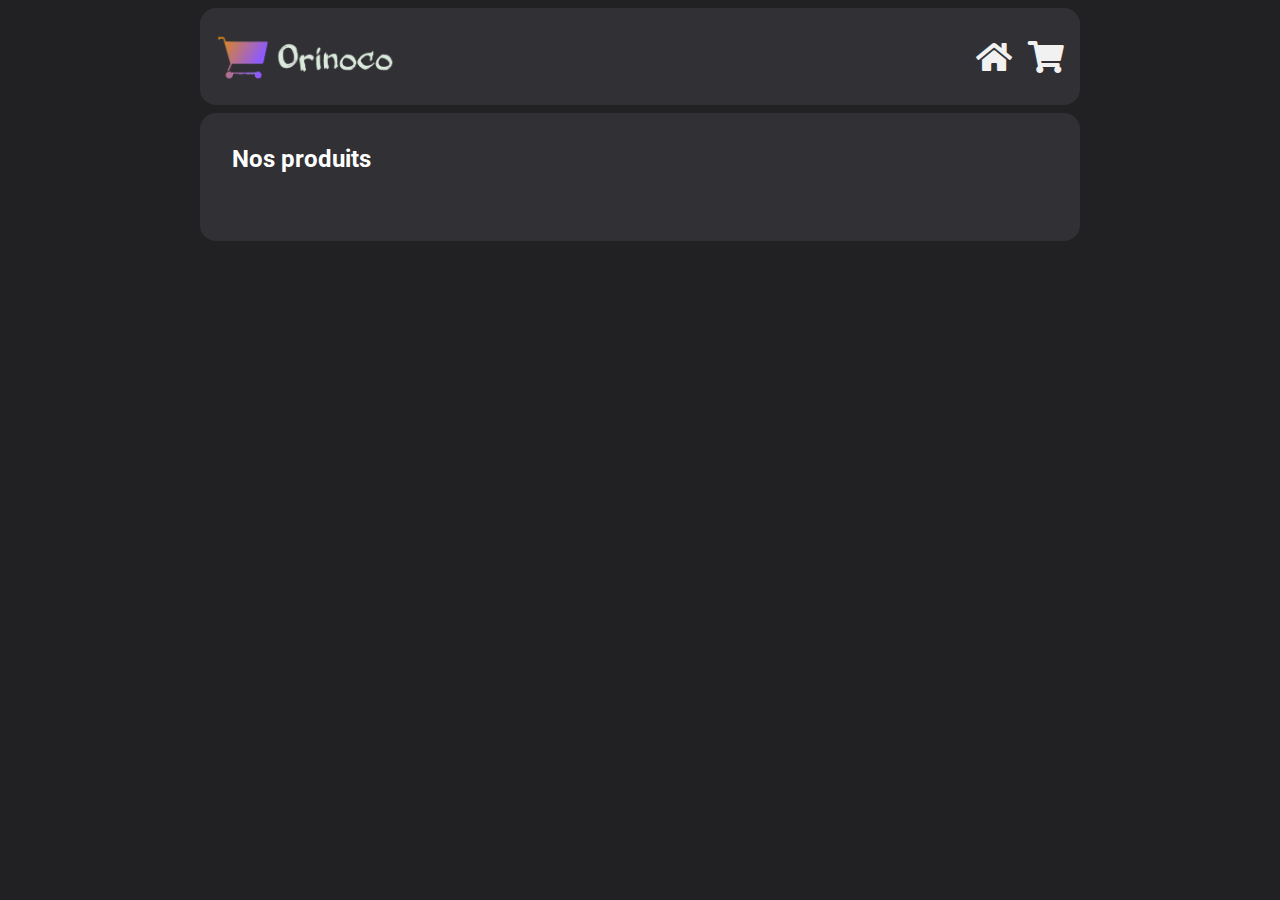
<file: front-end/index.html>
<!DOCTYPE html>
<html lang="fr">
<head>

    <!-- Required meta tags-->
    <meta charset="UTF-8">
    <meta http-equiv="X-UA-Compatible" content="IE=edge">
    <meta name="viewport" content="width=device-width, initial-scale=1.0">

    <!-- CSS -->
    <link rel="stylesheet" type="text/css" href="style.css">

    <!-- Fontawesome -->
    <link rel="stylesheet" href="https://use.fontawesome.com/releases/v5.15.4/css/all.css" crossorigin="anonymous">

    <!-- Google fonts -->
    <link rel="preconnect" href="https://fonts.googleapis.com">
    <link rel="preconnect" href="https://fonts.gstatic.com" crossorigin>
    <link href="https://fonts.googleapis.com/css2?family=Roboto&display=swap" rel="stylesheet">

    <title>Orinoco</title>

</head>

<body>

    <!-- Header -->
    <header id="header">
        <div id="header__container">
            <a href="/front-end/index.html">
                <img id="logo" alt="logo orinoco" src="images/orinoco.png">
            </a>
            <nav id="navbar">
                <ul id="navbar__list">
                    <li>
                        <a href="/front-end/index.html"><i class="fas fa-home"></i></a>
                    </li>
                    <li>
                        <a href="/front-end/pages/cart.html"><i class="fas fa-shopping-cart"></i></a>
                    </li>
                </ul>
            </nav>
        </div>
    </header>

    <!-- Products -->
    <section>
        <h2>Nos produits</h2>
        <ul id="products"></ul>
    </section>

    <!-- Template Content -->
    <template id="singleProduct">
        <li>
            <a id="singleProduct__link">
                <figure>
                    <img id="singleProduct__image">
                    <figcaption>
                        <h3 id="singleProduct__name"></h3>
                        <span id="singleProduct__price"></span>
                        <p id="singleProduct__description"></p>
                    </figcaption>
                </figure>
            </a>
        </li>
    </template>

    <!-- Call scripts -->
    <script src="js/utils/request.js" defer></script>
    <script src="js/main.js" defer></script>
    
</body>
</html>
</file>
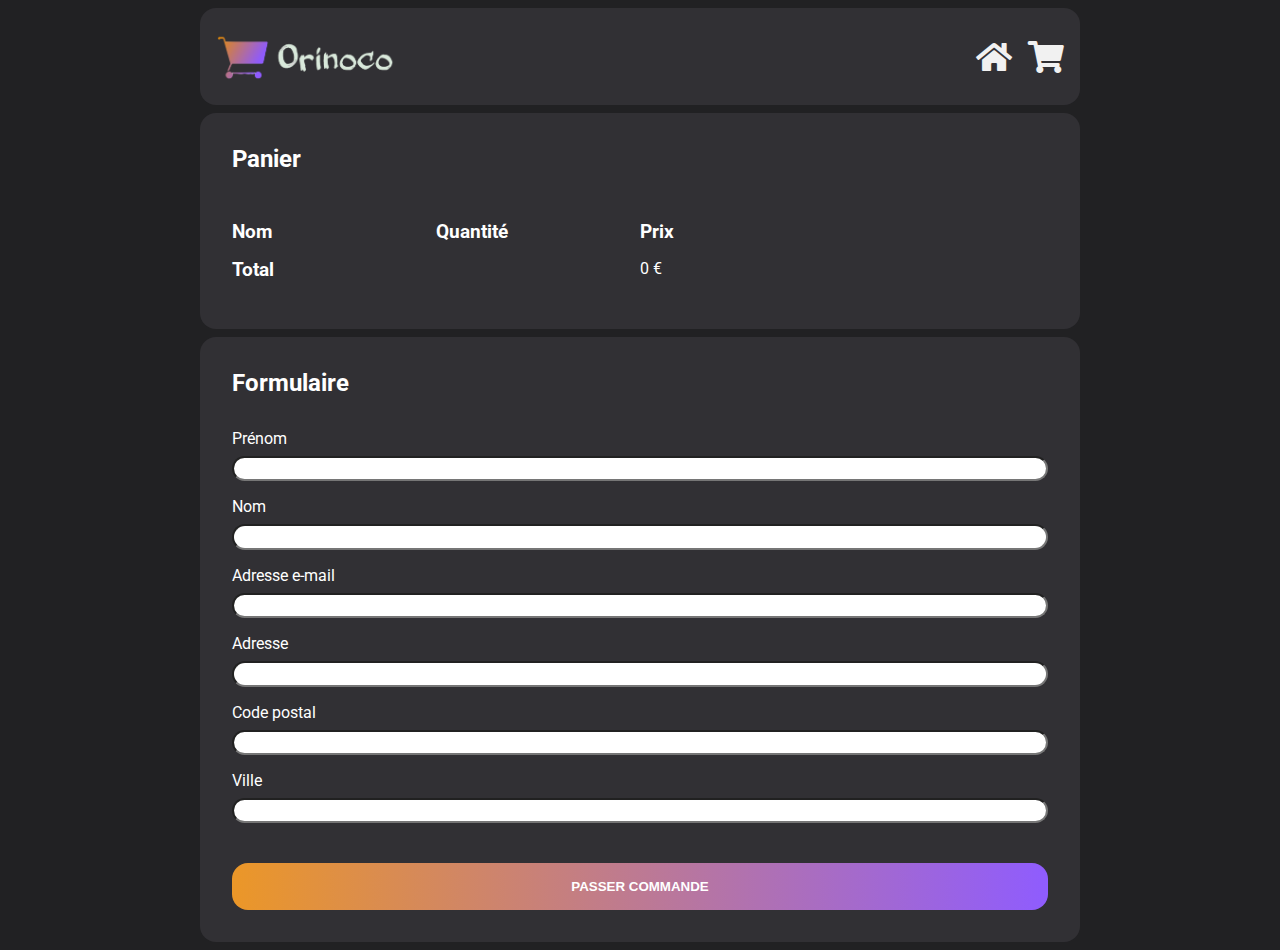
<file: front-end/pages/cart.html>
<!DOCTYPE html>
<html lang="en">
<head>
    
    <!-- Required meta tags-->
    <meta charset="UTF-8">
    <meta http-equiv="X-UA-Compatible" content="IE=edge">
    <meta name="viewport" content="width=device-width, initial-scale=1.0">
    
    <!-- CSS -->
    <link rel="stylesheet" type="text/css" href="/front-end/style.css">
    
    <!-- Fontawesome -->
    <link rel="stylesheet" href="https://use.fontawesome.com/releases/v5.15.4/css/all.css" crossorigin="anonymous">
    
    <!-- Google fonts -->
    <link rel="preconnect" href="https://fonts.googleapis.com">
    <link rel="preconnect" href="https://fonts.gstatic.com" crossorigin>
    <link href="https://fonts.googleapis.com/css2?family=Roboto&display=swap" rel="stylesheet">
    
    <title>Orinoco</title>
    
</head>
<body>
    
    <!-- Header -->
    <header id="header">
        <div id="header__container">
            <a href="../index.html">
                <img id="logo" alt="logo orinoco" src="../images/orinoco.png">
            </a>
            <nav id="navbar">
                <ul id="navbar__list">
                    <li>
                        <a href="/front-end/index.html"><i class="fas fa-home"></i></a>
                    </li>
                    <li>
                        <a href="/front-end/pages/cart.html"><i class="fas fa-shopping-cart"></i></a>
                    </li>
                </ul>
            </nav>
        </div>
    </header>

    <!-- Cart -->
    <section id="cart">
        <h2>Panier</h2>
        <div id="cart__container">
            <header>
                <h3>Nom</h3>
                <h3>Quantité</h3>
                <h3>Prix</h3>
            </header>
            <div id="items"></div>
            <footer>
                <h3>Total</h3>
                <span id="total__price">0 €</span>
            </footer>
        </div>
    </section>

    <!-- Formular -->
    <section id="form">
        <h2>Formulaire</h2>
        <form>
            <div class="field__container">
                <label for="firstname">Prénom</label>
                <input type="text" name="firstname" id="firstname" required />
            </div>
            <div class="field__container">
                <label for="lastname">Nom</label>
                <input type="text" name="lastname" id="lastname" required />
            </div>
            <div class="field__container">
                <label for="email">Adresse e-mail</label>
                <input type="text" name="email" id="email" required />
            </div>
            <div class="field__container">
                <label for="address">Adresse</label>
                <input type="text" name="address" id="address" required />
            </div>
            <div class="field__container">
                <label for="zipcode">Code postal</label>
                <input type="text" name="zipcode" id="zipcode" required />
            </div>
            <div class="field__container">
                <label for="city">Ville</label>
                <input type="text" name="city" id="city" required />
            </div>
            <div class="field__container">
                <input type="submit" id="confirm" value='Passer commande'>
            </div>
        </form>
    </section>

    <!-- Template cart -->
    <template id="singleProduct">
        <div id="item">
            <span id="name"></span>
            <span id="qty"></span>
            <span id="price"></span>
            <div>
                <a id="delete" href="#">
                    <i class="fas fa-times"></i>
                </a>
            </div>
        </div>
    </template>

    <!-- Call Scripts-->
    <script src="/front-end/js/utils/request.js" defer></script>
    <script src="/front-end/js/utils/cartObject.js" defer></script>
    <script src="/front-end/js/pages/cart.js" defer></script>
   
</body>
</html>
</file>
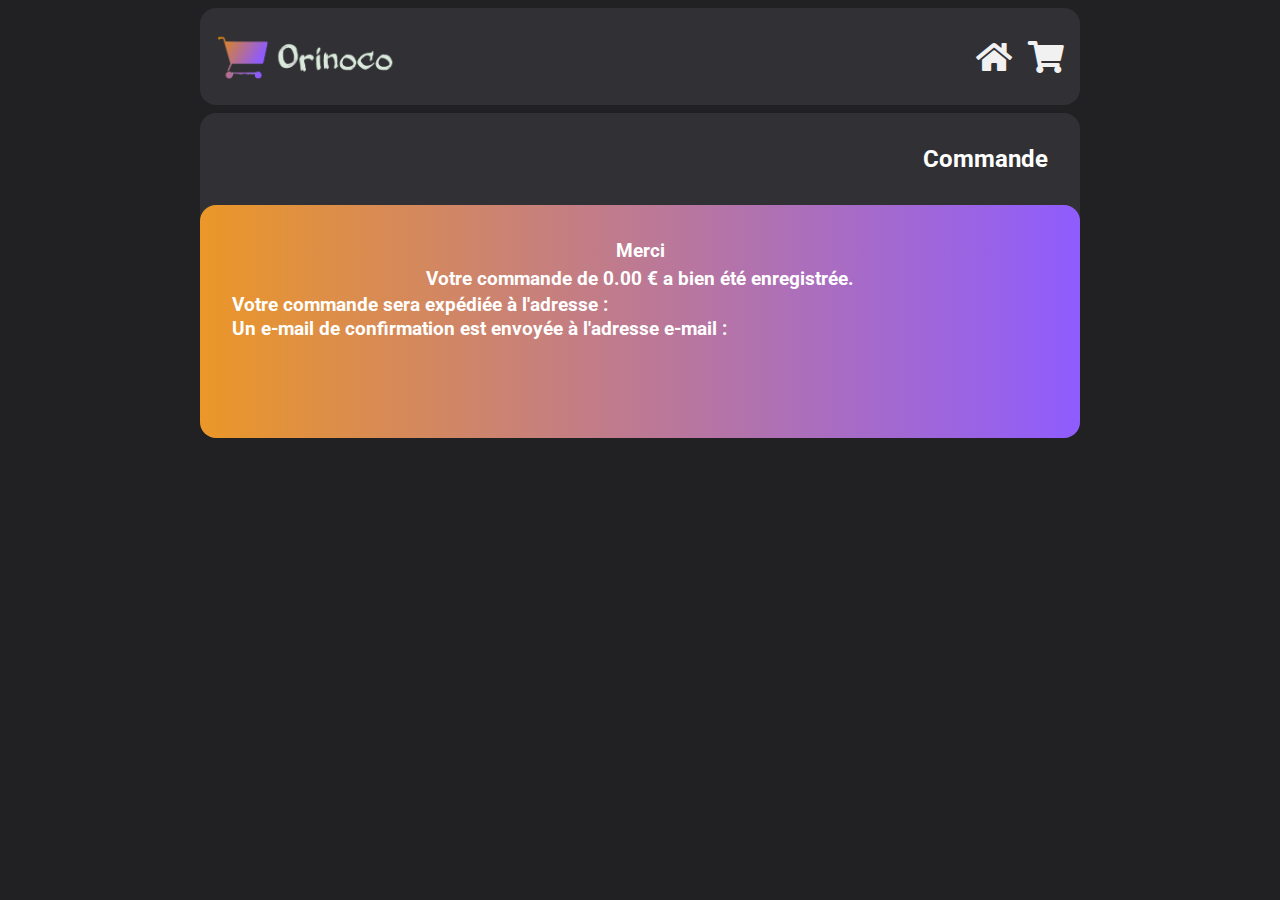
<file: front-end/pages/order.html>
<!DOCTYPE html>
<html lang="en">
<head>
    
    <!-- Required meta tags-->
    <meta charset="UTF-8">
    <meta http-equiv="X-UA-Compatible" content="IE=edge">
    <meta name="viewport" content="width=device-width, initial-scale=1.0">
    
    <!-- CSS -->
    <link rel="stylesheet" type="text/css" href="/front-end/style.css">
    
    <!-- Fontawesome -->
    <link rel="stylesheet" href="https://use.fontawesome.com/releases/v5.15.4/css/all.css" crossorigin="anonymous">
    
    <!-- Google fonts -->
    <link rel="preconnect" href="https://fonts.googleapis.com">
    <link rel="preconnect" href="https://fonts.gstatic.com" crossorigin>
    <link href="https://fonts.googleapis.com/css2?family=Roboto&display=swap" rel="stylesheet">
    
    <title>Orinoco</title>
    
</head>
<body>
    
    <!-- Header -->
    <header id="header">
        <div id="header__container">
            <a href="../index.html">
                <img id="logo" alt="logo orinoco" src="../images/orinoco.png">
            </a>
            <nav id="navbar">
                <ul id="navbar__list">
                    <li>
                        <a href="/front-end/index.html"><i class="fas fa-home"></i></a>
                    </li>
                    <li>
                        <a href="/front-end/pages/cart.html"><i class="fas fa-shopping-cart"></i></a>
                    </li>
                </ul>
            </nav>
        </div>
    </header>
    
    <!-- Order -->
    <section id="order">
        <header>
            <div id="order__title">
                <h2>Commande</h2>
                <span id="order__id"></span>
            </div>
        </header>
        <div id="order__container">
            <h3>Merci <span id="order__name"></span><br>Votre commande de <span id="order__price"></span> a bien été enregistrée.</h3>
            <div id="order__infos">
                <h3>Votre commande sera expédiée à l'adresse :</h3>
                <span id="order__address"></span>
                <h3>Un e-mail de confirmation est envoyée à l'adresse e-mail :</h3>
                <span id="order__mail"></span>
            </div>
        </div>
    </section>

    <!-- Call Scripts-->
    <script src="/front-end/js/utils/cartObject.js" defer></script>
    <script src="/front-end/js/utils/request.js" defer></script>
    <script src="/front-end/js/pages/order.js" defer></script>
    
</body>
</html>
</file>
<file: front-end/style.css>
html {
    font-family: 'Roboto', sans-serif;
}

body {
    background-color: #212123;
}

a {
    text-decoration: none;
    color: inherit;
}

h2, h3, p, figure {
    margin: 0;
}

h2, h3, p, label, span {
    color: #fff;
}


/* ************* Header ************ */

#header {
    max-width: 880px;
    display: flex;
    justify-content: space-between;
    align-items: center;
    margin: auto;
}

#header__container {
    background-color: #313034;
    padding: 0.5rem 1rem;
    border-radius: 1rem;
    width: 100%;
    display: grid;
    grid-template-columns: 1fr 2fr 0.5fr;
}

#logo {
    width: 180px;
    height: 100%;
    vertical-align: middle;
}

#navbar {
    grid-column: 4;
    display: flex;
    flex-direction: column;
    justify-content: center;
}

#navbar__list {
    list-style: none;
    display: grid;
    grid-template-columns: 1fr 1fr;
    column-gap: 1rem;
    padding-left: 0px;
}

@media (max-width: 375px) {
    #navbar__list {
        display: grid;
        grid-template-columns: auto;
        grid-template-rows: 1fr 1fr;
        row-gap: 0.5rem;
    }
}

#navbar__list > li {
    margin: auto;
}

.fas {
    font-size: 2rem;
    color: #F1F1F1;
}

.fas:hover {
    transform: scale(1.15);
    transition: all 0.25s;
    color: transparent;
    background-image: linear-gradient(to right, #EB9728, #8F5CFE);
    -webkit-background-clip: text;
}

/* ************* Section ************ */

section, #product {
    max-width: 880px;
    margin: auto;
    background-color: #313034;
    margin-top: 0.5rem;
    padding-top: 2rem;
    border-radius: 1rem;
}

section > h2 {
    margin-left: 2rem;
}

#products, .product__container {
    display: grid;
    grid-template-columns: 1fr 1fr;
    gap: 1.25rem;
    list-style: none;
    padding: 2rem;
    margin-top: 0.25rem;
}

@media (max-width: 768px) {
    #products {
        grid-template-columns: 1fr;
    }
}

.singleProduct__image {
    height: 12rem;
    width: 100%;
    border-radius: 1rem 1rem 0 0;
    object-fit: cover;
}

.singleProduct__link > figure {
    background-image: linear-gradient(to right, #EB9728, #8F5CFE);
    border-radius: 1rem;
    position: relative;
}

.singleProduct__link > figure:hover {
    transform: scale(1.025);
    transition: transform 0.25s;
}

.singleProduct__link > figure > figcaption {
    display: grid;
    grid-template-columns: 1fr;
    grid-template-rows: auto auto;
    padding: 0.75rem;
    align-items: center;
}

.singleProduct__price {
    position: absolute;
    top: 15px;
    right: 15px;
    background-image: linear-gradient(to right, #EB9728, #8F5CFE);
    padding: 0.5rem;
    border-radius: 1rem;
    font-weight: bold;
}

.singleProduct__description {
    grid-row: 2;
}

/* ************* Product Page ************ */

.product__container {
    gap: 1rem;
    background-image: linear-gradient(to right, #EB9728, #8F5CFE);
    margin-top: 2rem;
    border-radius: 1rem;
}

#product__image {
    grid-column: 1/3;
    width: 100%;
    border-radius: 1rem;
}

#product__description {
    grid-column: 1/3;
    grid-row: 2;
}

#color__label {
    font-weight: bold;
    grid-row: 3;
    grid-column: 1/3;
}

#color__select {
    grid-row: 4;
    grid-column: 1/3;
    height: 2rem;
    font-size: 1rem;
    border-radius: 0.5rem;
}

#product__price {
    grid-row: 5;
    grid-column: 1/3;
    font-weight: bold;
    font-size: 1.2rem;
}

#product__button {
    border: none;
    font-weight: bold;
    text-transform: uppercase;
    height: 2.5rem;
    border-radius: 1rem;
    grid-row: 6;
    grid-column: 1/3;
    cursor: pointer;
}

#product__button:hover {
    filter: invert(0.15);
    transition: all 0.25s;
}

/* ************* Cart Page ************ */

#cart__container, form {
    padding: 2rem;
}

#cart__container > header, #cart__container > footer, .singleProduct__container {
    display: grid;
    grid-template-columns: repeat(4, 1fr);
    margin: 1rem 0;
}

#header__total,
#total__price {
    grid-column: 3/4;
}

form {
    display: grid;
    row-gap: 1rem;
}

.field__container {
    display: flex;
    flex-direction: column;
}

input {
    border-radius: 1rem;
    margin-top: 0.5rem;
    padding: 0.2rem;
}

#confirm {
    background-image: linear-gradient(to right, #EB9728, #8F5CFE);
    color: white;
    border: none;
    margin-top: 1.5rem;
    padding: 1rem;
    font-weight: bold;
    text-transform: uppercase;
    border-radius: 1rem;
    cursor: pointer;
}

#confirm:hover {
    transform: scale(1.025);
    transition: transform 0.25s;
}

/* ************* Order Page ************ */

#order__container {
    padding: 2rem;
    display: grid;
    grid-template-rows: 1fr 1fr 1fr;
    background-image: linear-gradient(to right, #EB9728, #8F5CFE);
    border-radius: 1rem;
}

#order__infos {
    grid-row: 2/3;
    line-height: 1.5em;
}

#order header {
    padding: 0 2rem 2rem 2rem;
    display: grid;
    grid-template-columns: auto 1fr auto;
}

#order__title {
    grid-column: 3/4;
    display: flex;
    flex-direction: column;
    justify-content: flex-end;
    align-items: flex-end;
}

#order__container > h3 {
    text-align: center;
    line-height: 1.5em;
}

#order__name {
    color: #212123;
    font-weight: bold;
}
</file>
